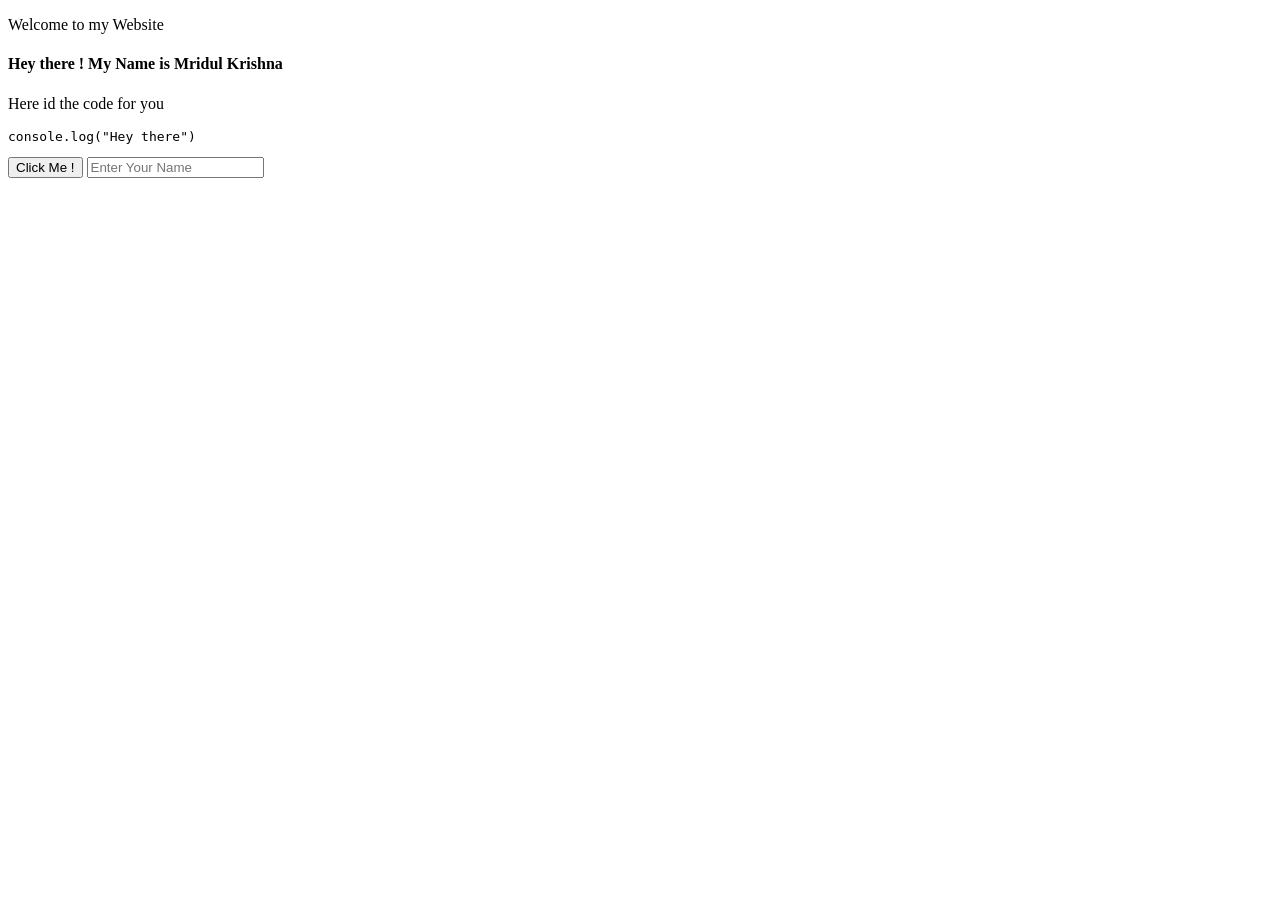
<file: DAY14/index.html>
<!DOCTYPE html>
<html lang="en">

<head>
    <meta charset="UTF-8">
    <meta name="viewport" content="width=device-width, initial-scale=1.0">
    <title>Document</title>
</head>

<body>

    <nav class="block">
        <p class="paragraph">Welcome to my Website</p>
    </nav>
    <div class="block">
        <h4 id="color">Hey there ! My Name is <span id="username">Mridul Krishna</span> </h4>
        <p class="paragraph">Here id the code for you</p>
        <pre><code>console.log("Hey there")</code></pre>
    </div>
    <div id="my-container"></div>
    <button id="btn">Click Me !</button>
    <input id="name" type="text" placeholder="Enter Your Name">

    <script src="script.js"></script>
</body>

</html>
</file>
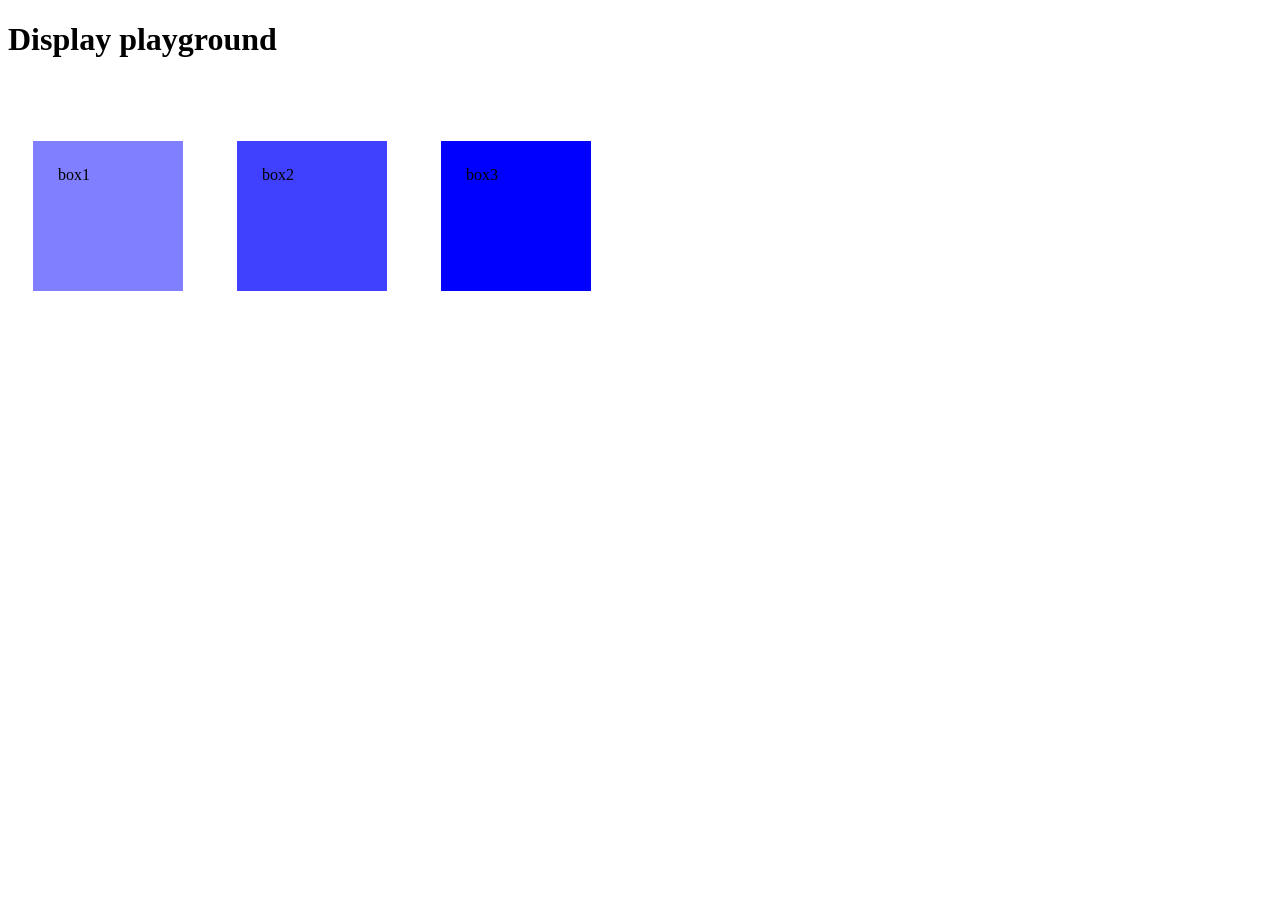
<file: DAY3/index.html>
<!DOCTYPE html>
<html lang="en">

<head>
    <meta charset="UTF-8">
    <meta name="viewport" content="width=device-width, initial-scale=1.0">
    <title>Document</title>
    <link rel="stylesheet" href="style.css">
    <!-- <style>
        button {
            color: blue;
        }
    </style> -->
</head>

<body>
    <!-- <h1 class="heading">Hello World 1</h1>
    <h1 class="heading">Hello World 2</h1>
    <h1 class="heading">Hello World 3</h1> -->
    <!-- <h1>Hello World 4</h1> -->
    <!-- <p>Lorem ipsum dolor sit amet consectetur adipisicing elit. Optio, illo, repellat ad fugit officiis incidunt ratione
        molestias sequi iusto vel praesentium commodi quis debitis nesciunt iure quisquam nostrum reprehenderit iste.
    </p>
    <button style="color:pink;">Click me!</button>
    <div id="box"> this is a div</div> -->
    <!-- <p id="one">Lorem ipsum dolor sit amet consectetur, adipisicing elit. Obcaecati, eligendi similique sit harum rerum impedit explicabo, reiciendis nihil molestias recusandae odit debitis ullam doloribus! Quam adipisci vero quos quisquam minima.
    Sit, incidunt provident? Doloribus id a, minus sequi nulla debitis non eum, repellat ducimus doloremque assumenda ea laboriosam veniam vitae! Fuga et quos nostrum obcaecati animi sunt veniam veritatis vero.
    Illum, eos ad quidem reiciendis delectus libero natus. Perferendis exercitationem nulla libero. Fuga recusandae incidunt, excepturi mollitia ea atque, nesciunt consectetur nulla, voluptate autem laboriosam dolor vitae odio quasi voluptates!
    Vero ipsam aut necessitatibus adipisci ipsum illum voluptas perferendis tempora quidem explicabo quia fugiat, iste asperiores perspiciatis, animi quos earum possimus quisquam. Nemo non ea asperiores expedita quae, minima ipsa.
    Hic cupiditate consequuntur labore repudiandae exercitationem odio, velit dolore quo facilis et! Fugit, magnam iusto, labore similique, quas quae ratione dignissimos officia sit pariatur odio quaerat praesentium deleniti minus eaque?
    Ducimus, voluptatem! Mollitia ea sapiente esse iusto voluptatibus voluptatem illum nihil nam accusantium, delectus, consectetur aliquam eum, quidem eligendi nobis dolorem voluptatum facere maxime. Blanditiis nemo facere tempora suscipit consequatur!
    Maiores provident sed enim aliquid possimus quaerat odio nemo. Blanditiis eligendi soluta sit quia! Maxime deserunt corrupti consectetur atque, numquam voluptatem ducimus unde sint voluptates accusantium saepe. Laborum, maxime labore!
    Ab, tempore reiciendis dolorum mollitia labore eaque quibusdam alias magni iste? Praesentium ut fugiat dicta deserunt nihil minus illo nemo saepe, esse iste vitae veritatis dignissimos dolor. Asperiores, dicta autem.
    Minus fugiat error deserunt tenetur perspiciatis odit sapiente. Blanditiis voluptate aliquid alias perferendis ea mollitia nulla iste culpa, sed harum optio id iure eligendi fuga nisi sapiente placeat nesciunt dolorem!
    Vitae, est, dolorum distinctio laudantium tempore veniam id dolor asperiores temporibus necessitatibus, accusantium optio? Recusandae optio aut voluptatum eaque in? Suscipit voluptates quos beatae a recusandae minima quaerat eos aut.</p>
    <h1 >heading1</h1>
        <h1>heading2</h1>

            <h1>heading3</h1>

                <h1>heading4</h1>

      <p id="two">Lorem ipsum dolor sit amet consectetur, adipisicing elit. Obcaecati, eligendi similique sit harum rerum impedit explicabo, reiciendis nihil molestias recusandae odit debitis ullam doloribus! Quam adipisci vero quos quisquam minima.
    Sit, incidunt provident? Doloribus id a, minus sequi nulla debitis non eum, repellat ducimus doloremque assumenda ea laboriosam veniam vitae! Fuga et quos nostrum obcaecati animi sunt veniam veritatis vero.
    Illum, eos ad quidem reiciendis delectus libero natus. Perferendis exercitationem nulla libero. Fuga recusandae incidunt, excepturi mollitia ea atque, nesciunt consectetur nulla, voluptate autem laboriosam dolor vitae odio quasi voluptates!
    Vero ipsam aut necessitatibus adipisci ipsum illum voluptas perferendis tempora quidem explicabo quia fugiat, iste asperiores perspiciatis, animi quos earum possimus quisquam. Nemo non ea asperiores expedita quae, minima ipsa.
    Hic cupiditate consequuntur labore repudiandae exercitationem odio, velit dolore quo facilis et! Fugit, magnam iusto, labore similique, quas quae ratione dignissimos officia sit pariatur odio quaerat praesentium deleniti minus eaque?
    Ducimus, voluptatem! Mollitia ea sapiente esse iusto voluptatibus voluptatem illum nihil nam accusantium, delectus, consectetur aliquam eum, quidem eligendi nobis dolorem voluptatum facere maxime. Blanditiis nemo facere tempora suscipit consequatur!
    Maiores provident sed enim aliquid possimus quaerat odio nemo. Blanditiis eligendi soluta sit quia! Maxime deserunt corrupti consectetur atque, numquam voluptatem ducimus unde sint voluptates accusantium saepe. Laborum, maxime labore!
    Ab, tempore reiciendis dolorum mollitia labore eaque quibusdam alias magni iste? Praesentium ut fugiat dicta deserunt nihil minus illo nemo saepe, esse iste vitae veritatis dignissimos dolor. Asperiores, dicta autem.
    Minus fugiat error deserunt tenetur perspiciatis odit sapiente. Blanditiis voluptate aliquid alias perferendis ea mollitia nulla iste culpa, sed harum optio id iure eligendi fuga nisi sapiente placeat nesciunt dolorem!
    Vitae, est, dolorum distinctio laudantium tempore veniam id dolor asperiores temporibus necessitatibus, accusantium optio? Recusandae optio aut voluptatum eaque in? Suscipit voluptates quos beatae a recusandae minima quaerat eos aut.</p>                 -->

    <!-- 
    <p id="one">Lorem ipsum dolor sit amet consectetur, adipisicing elit. Inventore repellat, magnam dolorum voluptates ut cupiditate possimus nemo perferendis. Autem voluptas natus voluptates omnis laborum dolore fuga iusto. Illo, et nihil?
    Corporis iste minus beatae sit laborum, optio incidunt debitis nulla odio facilis culpa, sunt eligendi molestiae a, delectus eius veritatis aut soluta nobis unde! Facere quasi alias nemo exercitationem iure?</p>
    <p id="two">parah2</p>
    <p id="three">parah3</p> -->
    <!-- <h1>Heading</h1>

    <div id="outer">Outer
        <div id="inner">Inner

        </div>
    </div> -->


    <!-- <h1>Heading</h1>
    <p>Lorem ipsum dolor sit amet consectetur, adipisicing elit. Debitis distinctio a praesentium minima assumenda!
        Ratione qui ut voluptatum illo, sed natus nostrum quis possimus adipisci quisquam veniam nulla? Adipisci, porro.
    </p>
    <button>click me !</button>
    <div>
        this is a div
    </div> -->

    <!-- <div>div1</div><br>
    <div>div2</div><br>
    <div>div3</div> -->

    <!-- <div>

</div> -->
    <!-- <div id="navbar">
        <a id="logo">Amazon.in</a>
        <a>Account</a>
        <a>My Cart</a>
        <a>Contact us</a>
        <input type="text" placeholder="search amazon.in">
        <button>Search</button>

    </div> -->

    <!-- <div>This is  a div</div> -->
    <!-- <button>Click me!</button> -->
    <h1>Display playground</h1><br><br>
    <div id="one">box1</div>
    <div id="two">box2</div>
    <div id="three">box3</div>
</body>

</html>
</file>
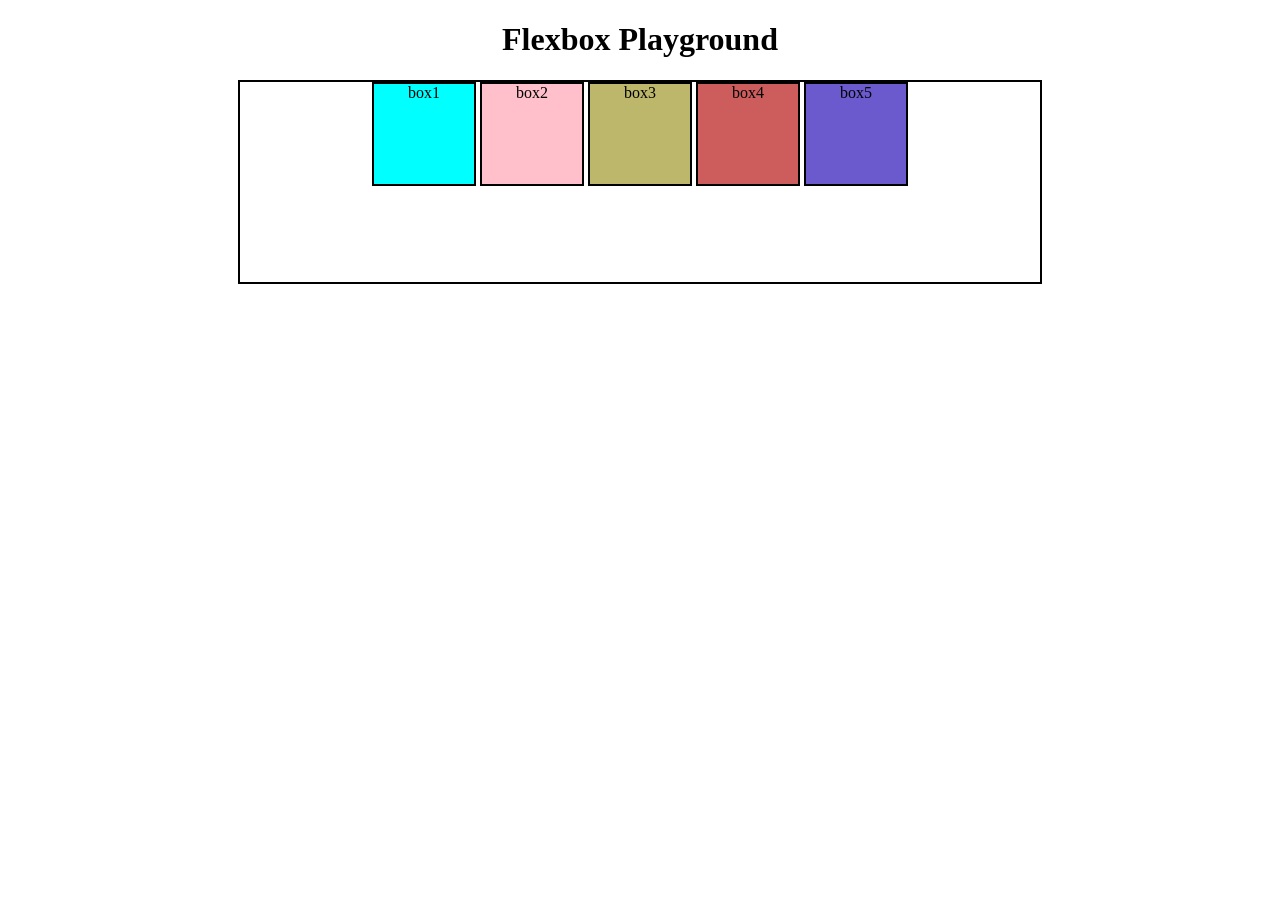
<file: DAY4/index.html>
<!DOCTYPE html>
<html lang="en">
<head>
    <meta charset="UTF-8">
    <meta name="viewport" content="width=device-width, initial-scale=1.0">
    <title>Document</title>
    <link rel="stylesheet" href="style.css">
</head>
<body>
    <!-- hello
    <div id="box1">BOX1
        <div id="box2">
            BOX2
        </div>
    </div> -->
    <!-- <h1>Position Playground</h1> -->
    <!-- <p>Lorem ipsum dolor sit amet consectetur adipisicing elit. Odit, error iusto voluptatibus quae iste, minus nulla, omnis laudantium facere pariatur dolorum. Omnis, veniam tempora? Cupiditate quam eveniet in accusamus aliquam.
    Doloremque accusamus quidem amet atque perferendis nemo porro ducimus nostrum autem magni consequuntur voluptatibus, placeat quasi eveniet deleniti qui fuga, provident velit eius ipsa repellat quae. Perspiciatis odit iste exercitationem.
    Dolorum velit labore maxime vitae sunt quam porro at. Quaerat cum, modi libero repellendus nesciunt ullam exercitationem animi. Ipsam repellat, obcaecati incidunt esse suscipit explicabo in exercitationem veritatis qui? Atque.
    Blanditiis quod velit corporis tenetur, distinctio quia optio obcaecati vel ipsum pariatur unde earum autem architecto maiores quisquam incidunt beatae, iusto repellendus eligendi qui vitae deleniti. Eius vel repudiandae molestias.
    Nostrum voluptatum magnam tenetur nemo et dignissimos ratione at facilis quibusdam iusto reiciendis, quaerat neque molestiae repellat quam explicabo fuga qui! Mollitia enim dignissimos, debitis tempore eveniet quidem quae dolorum.
    Neque dolores dolorem sequi sunt esse quidem iste dolore voluptatem minus! Dolorum fugiat error repellat enim, officia quaerat maxime maiores iusto tempore laborum, officiis doloribus temporibus aperiam ab repudiandae amet?
    Facilis pariatur id veritatis molestiae nobis. Minima deleniti ipsam eveniet voluptatem, commodi natus ea. Pariatur qui necessitatibus cupiditate at, illo, ratione cumque sunt deleniti facere ex modi. Recusandae, tempore quo.
    Labore est necessitatibus placeat omnis! Dolore repellendus optio voluptate, deleniti odit adipisci quis cupiditate quos! Hic ducimus alias molestias aperiam nisi iusto ratione blanditiis id facere autem repellat, incidunt sint?
    Saepe commodi hic vel error quia aspernatur, est molestiae? Quis nemo mollitia magnam facilis omnis non ea et culpa blanditiis explicabo repellendus, deleniti cupiditate amet ipsum reiciendis tenetur modi rerum!
    Numquam expedita nobis veniam qui consequuntur id sit fuga quod fugit tempore. Nam eius esse ullam dolores voluptas itaque quis ipsa. Quasi facilis repudiandae adipisci officia? Dolorem eum recusandae sapiente!
    Tempore, quasi praesentium adipisci iste voluptates rem fugiat, illum rerum dolores doloremque ratione reprehenderit. Possimus repellat et enim necessitatibus. Soluta impedit blanditiis laborum dicta alias asperiores voluptates, quidem officiis nam?
    Eos voluptatum ratione nostrum officiis enim numquam libero! Optio, ratione explicabo nulla possimus quibusdam quidem suscipit nostrum aperiam at quia et natus reiciendis debitis pariatur tempore doloremque dolores omnis est.
    Nihil odit quaerat dolore, eveniet tempora totam assumenda ut facilis magnam animi, ipsa libero, alias tenetur. Corrupti consequatur, beatae amet dolorum hic commodi quidem voluptatem corporis autem, rerum eum cupiditate?
    Porro quos aliquid vel, labore eos ut hic obcaecati! Quaerat, possimus totam quae exercitationem illum consequuntur, dolore officia veritatis labore quam velit quas id, nihil iste. Obcaecati beatae odit provident!
    Provident quasi iste, tempore ab distinctio neque laborum aspernatur beatae earum inventore possimus error voluptates aperiam quod libero repellat explicabo quibusdam, nobis reprehenderit officia numquam veniam pariatur ducimus aliquam! Vitae!
    Aperiam qui vero autem tempore nulla laudantium magni cupiditate optio quia distinctio possimus velit inventore temporibus error perferendis consequuntur, quas reiciendis nam rerum aliquid quod ipsam tenetur? Assumenda, odio fugit.
    Voluptate nam iste, magni nesciunt repellat nobis, pariatur illo adipisci, commodi qui sed. Reiciendis atque rem explicabo voluptas perspiciatis excepturi sequi. Porro a ipsum fuga deserunt, natus ab quos quaerat!
    Dolor ipsam voluptate praesentium, ex repudiandae vitae quas fugiat veritatis quo doloribus impedit distinctio iusto iste aliquid, magnam animi maxime deserunt eaque illo totam corrupti esse quidem! Nisi, voluptatum architecto.
    Quae nam repellat officiis beatae incidunt eligendi sequi aliquid nemo perferendis, adipisci itaque explicabo expedita cumque facilis quis totam distinctio accusantium. Cum maiores at ipsum cumque facere, et reprehenderit culpa.
    Recusandae ipsam illo optio magnam, nobis laborum magni et tempora, commodi, odit repudiandae placeat pariatur error blanditiis beatae repellat cum. Culpa, commodi quas? Itaque est eveniet quae aliquid corrupti maiores.
    Distinctio quod beatae dolor molestiae pariatur in consectetur, sint, dolores laborum odio animi non amet nesciunt fuga aut quia quidem. Delectus quo recusandae facilis suscipit similique laboriosam nam blanditiis unde!
    Blanditiis quo deleniti ad quis corrupti ab delectus officiis ex, quas, eos provident vitae quidem commodi veniam nostrum rem. Sint aliquam autem, cum sequi dolorem voluptates saepe amet non deleniti?
    Repellendus, alias nobis ut enim beatae quas voluptatibus quod temporibus, provident asperiores illo ex inventore deserunt sapiente obcaecati eum omnis quibusdam ducimus odit! Recusandae sunt deserunt repellat placeat, explicabo ex.
    Numquam hic temporibus libero voluptatibus mollitia animi in iure cupiditate. Fugiat, enim. Delectus iste provident accusamus eveniet amet officia dignissimos excepturi, odit quae dolores architecto neque rem porro molestias tenetur.
    Minima, dolorum impedit! Veniam id ipsam dicta facilis minima. At velit amet explicabo quae porro quibusdam? Voluptatum fuga beatae quibusdam voluptatem soluta veritatis voluptates tenetur deleniti qui, sunt alias! Recusandae.
    Harum saepe, fuga, eligendi aperiam explicabo illo aspernatur ab aliquam est vero ratione deleniti! Eligendi reprehenderit porro officia facilis praesentium veniam ullam rerum. Reiciendis placeat suscipit quos enim eligendi? Obcaecati!
    Eaque, odio! Id, facilis aperiam necessitatibus architecto numquam in iusto? Modi molestiae rem temporibus fugit a minima voluptatibus esse quisquam consequuntur culpa accusamus, aliquid ipsam voluptate. Cum voluptas nulla pariatur.
    Recusandae dolore, repellendus quidem quos obcaecati dignissimos itaque? Sint deserunt distinctio harum a cupiditate expedita illum mollitia optio? Sapiente ad accusantium officiis sed iste nesciunt quos vero similique debitis fugiat!
    Nemo sequi accusamus, rem corrupti dicta ut voluptas modi perferendis nobis itaque quaerat ab tenetur dolore qui sapiente asperiores eaque illum commodi earum placeat. Temporibus explicabo debitis odio alias dolores.
    Non quo aliquam modi consectetur mollitia laborum iusto, excepturi culpa sint illo inventore dignissimos. Harum obcaecati, aut tempore nam at numquam quidem, qui reiciendis repellat suscipit consequuntur sequi excepturi aliquid!
    Atque in numquam ex modi perferendis quis quos cupiditate, quibusdam sapiente ad exercitationem commodi nam aut! Ratione atque, quod voluptatibus possimus alias nobis, dolores nemo corporis ipsam a repellendus nisi?
    Doloremque ratione architecto aliquid, totam illum ducimus porro inventore, assumenda nobis asperiores repellendus, accusamus impedit optio. Quae non aperiam temporibus corporis asperiores voluptates, ducimus laboriosam est a odio magnam vero?
    Rem perferendis hic recusandae rerum explicabo repellendus atque cum saepe ea fugit adipisci, beatae aut ducimus et ex eveniet iste dolorum consequuntur sequi possimus, exercitationem vel sit qui. Ab, porro.
    Accusamus non sequi beatae cumque. Laborum quas magnam delectus tempora beatae odit adipisci commodi in quia, praesentium autem, similique quam atque nostrum assumenda totam, odio sit pariatur unde recusandae. Animi!
    Molestiae, odit libero aperiam nemo incidunt ullam consectetur enim, repellendus distinctio voluptas numquam mollitia, iure nihil corporis minus vitae iste ex dolorum? Magnam cum officia iste rerum deserunt at illo.
    Tempore fuga vel dicta aliquam nam, reiciendis debitis distinctio aperiam cum consequuntur! Totam ipsam accusamus aliquam, error corporis similique neque voluptates incidunt tempora, quae dolorum iusto ipsa distinctio optio magni.
    Temporibus amet qui perspiciatis obcaecati dolorum? Repellat nobis vel quo quae, quasi, non dolorum animi natus porro rerum nihil aut asperiores ipsum quisquam sed maxime, labore nisi tenetur saepe facere!
    Possimus sed, tempora deserunt voluptas minus quis dignissimos autem, repellat sequi, quaerat cupiditate totam et beatae iure inventore! Provident nostrum blanditiis tempora ducimus totam assumenda officia consectetur est minima quis?
    Doloremque nulla corporis, debitis accusamus perspiciatis pariatur consequuntur nesciunt eius dignissimos numquam iste nam consequatur distinctio eaque magni! Quisquam, aliquam voluptas sunt laboriosam accusantium maiores et incidunt praesentium quo sint.
    Nisi deserunt vitae ipsum illum sint recusandae quae consequuntur laboriosam reiciendis voluptatum? Minus quae alias porro eum saepe unde quasi quod, sit ducimus odio. Laboriosam assumenda vero natus enim vitae!
    Eaque doloribus quia rerum unde eos nam incidunt, cumque sequi nemo harum nisi distinctio veniam aspernatur aut repellat quas optio a provident! Et quibusdam adipisci maiores perspiciatis inventore nam neque?
    Eaque minus error molestias omnis architecto exercitationem illum praesentium culpa quo voluptatum, corporis, facere tempore perferendis blanditiis expedita. Accusamus illum iste tempora amet vel pariatur enim explicabo animi labore expedita?
    Voluptates tempora ex iure adipisci suscipit excepturi dolor id. Adipisci eius animi vitae commodi minima tenetur, provident temporibus, quibusdam nam rerum tempora placeat natus laborum dolores consequuntur pariatur fuga cum.
    Sunt sint cum, unde esse nam, nostrum ipsum voluptate temporibus exercitationem omnis qui velit eveniet mollitia modi beatae praesentium porro deleniti obcaecati quaerat repudiandae id pariatur adipisci eum? Nesciunt, quisquam?
    Quisquam doloribus, ipsa sapiente cumque perspiciatis nobis culpa ad fuga incidunt laudantium, ab vero quos minus facere molestiae! Voluptatum beatae id quos esse consequatur praesentium aliquam sunt optio dolorem soluta!
    Officiis iste repellendus voluptate, enim dolore dignissimos natus iusto, incidunt maiores vitae nulla et praesentium, alias molestiae impedit distinctio repudiandae ipsam ex velit debitis. Odit ex quod numquam veritatis natus!
    Consectetur voluptatibus ex, eos explicabo molestiae enim non ratione distinctio iusto, eveniet voluptas! Eaque rem nostrum voluptatibus quam odit, corrupti distinctio unde expedita beatae magnam hic ut doloremque optio dolore?
    Illo fuga impedit veritatis quae hic assumenda mollitia nesciunt? Provident porro tenetur natus, labore esse maiores cum voluptates iste veniam quos unde perspiciatis consectetur? Laborum est at illum qui dolores.
    Veritatis reiciendis dolorem fuga est incidunt tenetur, ipsa illum laudantium quos ratione cumque dolorum totam cum neque ab facilis et, vero sit perspiciatis? Maiores, magni! Optio saepe recusandae architecto. Est?
    Ducimus vel aliquid distinctio rem laborum quod doloribus, incidunt quas totam fugit minima officiis obcaecati voluptatem, nobis ratione quis quisquam perspiciatis, animi perferendis excepturi tempore. Earum exercitationem quibusdam dignissimos voluptatem.
    Consequuntur distinctio, beatae atque harum commodi itaque ea accusamus magni. Rerum consequuntur, magnam illo animi eveniet repellat eos, corrupti alias voluptatum molestias impedit tempore reiciendis sapiente maxime enim magni saepe.
    Ipsum aliquam voluptatibus amet cupiditate, autem libero suscipit ullam doloribus repudiandae harum magni aut culpa animi exercitationem id quos natus reprehenderit, rerum, maxime nulla cum delectus. Modi asperiores beatae voluptates.
    Exercitationem esse a molestias libero sapiente ad unde voluptatum corporis voluptas facere rem, eaque tempora aliquid quasi, doloremque rerum ducimus distinctio. Sequi porro vero perferendis iure similique error optio asperiores.
    Commodi accusantium excepturi fugit, odit nemo, tenetur quis reiciendis corrupti id, repellendus eligendi quibusdam culpa. Reprehenderit, sit, veritatis eum similique possimus tempore aliquid, dolor deleniti autem vero ducimus quibusdam iusto!
    Tempore, molestiae expedita maxime eos quae magni amet ipsum ab in reiciendis sunt nemo sint voluptatem exercitationem repellat asperiores similique dicta quia! Deleniti libero, culpa sapiente nulla ea aspernatur vitae.
    Libero eveniet inventore laudantium in voluptates vitae! Cupiditate sequi quia sint consequatur sapiente. Unde impedit blanditiis magnam, magni consequatur autem nam fugit accusantium neque aliquam est sunt eligendi exercitationem dolores?
    Nam qui facere eveniet adipisci architecto quas veniam eius repellat doloribus, itaque necessitatibus, voluptates similique tempore nulla provident quidem odio. Adipisci beatae, natus cumque repellendus culpa quia! Atque, quod quos.
    Itaque aperiam facilis odio est voluptatum velit obcaecati repellendus error nobis ad animi exercitationem, nemo quam magnam expedita corrupti ducimus enim! Ullam consequatur ipsa unde inventore nobis expedita numquam eos.
    Sit neque quasi nam optio nihil quae, quos autem maxime aliquid aliquam laboriosam vitae asperiores, illo tenetur impedit modi suscipit ipsam beatae! Voluptatibus enim repudiandae similique, ab nesciunt at architecto.
    Incidunt vel illum architecto, in earum porro voluptatem accusantium itaque fuga libero minus quia harum quos optio nesciunt officiis enim sit. Quasi molestias, ullam repudiandae voluptate iusto necessitatibus earum expedita.
    Quod, aliquid minima incidunt itaque, numquam accusamus a maxime nulla commodi adipisci iste quaerat voluptas distinctio reiciendis ab libero quo aspernatur ad dicta ex similique dolores nobis modi. Architecto, accusantium.
    Magni quod molestias aliquam repellat, suscipit molestiae commodi, ea explicabo officia dolor ut? Excepturi, nostrum. Officiis quas vero debitis recusandae ratione laboriosam earum nostrum ipsum repellendus, quia adipisci incidunt facere!
    Dolorem quaerat unde excepturi voluptate culpa. Quidem minus soluta nobis animi placeat vel ad nisi omnis adipisci quia? Recusandae qui asperiores dolor excepturi molestias impedit quae quo deleniti harum distinctio?
    Iste mollitia impedit, nesciunt temporibus voluptatem ullam deserunt, esse iure assumenda, corporis natus exercitationem laboriosam delectus perferendis. Exercitationem eligendi pariatur animi, alias magnam quas commodi aliquid omnis voluptates aut deleniti.
    Esse, culpa in explicabo perspiciatis, atque amet ea voluptatum exercitationem incidunt error maxime eveniet vero eos rem omnis recusandae delectus numquam, asperiores quaerat? Cumque cum deleniti impedit ratione sit at.
    Consectetur aperiam deserunt non quidem dolor voluptatum eius, aut ipsum molestias ullam corrupti et porro sapiente inventore maiores! Voluptate excepturi, nemo aspernatur ipsam iusto libero debitis animi asperiores nobis officiis.
    Possimus omnis unde consectetur laboriosam magnam repellendus minus et fugiat eveniet dolore dolores vero eum corrupti officiis tempore quisquam voluptatem totam suscipit alias repudiandae sunt, similique aspernatur? Porro, repellendus ipsam.
    Fugit iusto, vel exercitationem voluptatem numquam dolores repellendus asperiores mollitia enim! Esse inventore, ipsa veniam placeat eligendi iste dolor, eos voluptas aliquam voluptate ipsum temporibus doloremque unde dolorum, nulla sapiente?
    Officiis, omnis? Nemo, veniam, totam facere consequatur dolores rerum iste alias inventore exercitationem quod tempora, recusandae hic repudiandae molestias ad enim. Aliquid repellat quis error. Quasi blanditiis nam quam possimus?
    Corrupti aut modi non repellendus culpa. Odio deleniti animi pariatur cum est rem quod expedita corrupti minus assumenda totam molestiae quis nobis facere voluptates eum repellat, tempore ipsa exercitationem omnis.
    Quasi aut eaque reiciendis voluptatem ipsum exercitationem veniam? Hic totam veniam possimus ea enim perferendis magni optio id eius sint aspernatur maiores quaerat beatae saepe commodi, eum, autem iure! Sed.
    Dolores cupiditate tempore labore incidunt quas vero laboriosam cumque consequuntur delectus? Necessitatibus, dolore voluptatem. Architecto, modi facilis in perspiciatis numquam ullam? Ad voluptates fuga tempore incidunt exercitationem rem velit fugit.
    Eligendi aliquid hic quisquam cum aliquam quibusdam tempora cupiditate sint ex? Commodi necessitatibus illo nobis, ut distinctio ratione sapiente nostrum hic voluptas explicabo cum earum! Temporibus optio atque soluta nostrum!
    Est veritatis laboriosam repellendus praesentium excepturi quasi obcaecati dolorum atque illo, quibusdam quod culpa fugiat reprehenderit quae itaque dolores. Cupiditate delectus ea quasi reiciendis minima alias necessitatibus ut qui totam?
    Tenetur, aspernatur maiores quasi numquam repellat similique sapiente neque amet laudantium dolore soluta alias modi at natus provident tempora totam incidunt earum voluptates nobis quo eius nisi ullam. Facere, odio.
    Atque, hic dolore? Provident expedita aliquid nesciunt tempore! Nostrum optio expedita tempora dolore fugit! Non iste consequatur reprehenderit exercitationem necessitatibus, voluptate iusto ipsam voluptates possimus? Vel exercitationem natus quis commodi?
    Earum, necessitatibus! Inventore cum, molestiae rerum adipisci quod, totam praesentium aliquid accusantium officiis dignissimos quibusdam amet quasi veniam esse commodi tempora ad eligendi voluptatum architecto dolorem ipsam delectus nemo! Commodi.
    Voluptate debitis earum odit veniam, error exercitationem? Distinctio officia voluptas nostrum amet natus, modi non officiis fugiat iste aut reprehenderit blanditiis consectetur, explicabo aperiam doloribus sit velit molestiae labore alias.
    Aspernatur nisi aliquam necessitatibus laborum tempore itaque perspiciatis deleniti maiores ipsa, numquam provident quas quod asperiores quae ducimus, voluptatibus id ad enim neque voluptatem earum sunt illo saepe similique. Voluptatem?
    Ipsam amet commodi, aperiam earum, iusto sed architecto saepe, hic quisquam delectus nemo temporibus provident. Quia architecto commodi tenetur nihil, blanditiis dolor officiis vero illo accusantium qui animi, quaerat veniam.
    Recusandae rem ea veritatis delectus temporibus aspernatur et veniam, quos aliquam ut tempora illo, magni praesentium, ad molestias labore. Aperiam laudantium dolor omnis quos est impedit, saepe quia harum dolore!
    Fugit quaerat praesentium reprehenderit odit ex asperiores, labore accusamus perspiciatis in vel nostrum itaque vitae inventore quae animi dolorem libero corrupti beatae veritatis nihil! Voluptas dicta aperiam a architecto quibusdam.
    Amet quod in minima molestiae molestias similique nisi quo atque incidunt doloremque, adipisci, officiis consequuntur nesciunt a obcaecati nemo deserunt facilis recusandae voluptatem voluptatum officia? Dolorem dolorum quae labore atque!
    Unde, recusandae? Vero quibusdam, enim consequatur nemo quia, deleniti unde eaque dolor mollitia tempore ipsum amet voluptate quo, nam ratione reiciendis omnis voluptatem autem pariatur. Aliquam magni voluptatum odio fugit.
    Perferendis dolores provident unde harum dolor, possimus sequi nulla ducimus eveniet magni quisquam ipsum quae blanditiis eaque libero veniam voluptatem. Fuga qui praesentium sit nesciunt ad laborum commodi tenetur placeat.
    Alias magnam, suscipit amet optio animi voluptate voluptatem hic inventore dolorem recusandae explicabo sapiente? Eligendi, similique voluptatum consequatur officiis sit asperiores illum sapiente id fuga adipisci possimus vitae accusantium sequi?
    Aut, sit, incidunt mollitia, sint cupiditate voluptates molestiae veniam quibusdam suscipit harum consequatur neque ex dolore at recusandae illo laborum! Repellat sunt suscipit quas facilis in natus? Rem, enim quam.
    Excepturi atque fugit mollitia sequi earum hic quasi sed facere illo placeat similique obcaecati deleniti magni ratione velit nemo enim consequuntur sit provident, vel eaque laboriosam est in deserunt. Fugiat!
    Vel deleniti accusamus obcaecati aut tempore maxime enim tenetur accusantium voluptas, eligendi et voluptatum ad labore doloremque reprehenderit recusandae. Nostrum labore officiis voluptates tenetur consequatur, reiciendis ullam expedita! Deleniti, accusamus!
    Fugiat, corrupti. Consectetur esse, sunt ipsum harum quas dignissimos nobis quaerat placeat architecto eligendi et quae obcaecati id quidem suscipit totam nesciunt laboriosam, dolores veritatis! Officia modi sunt blanditiis incidunt?
    Doloremque tenetur perferendis debitis, ducimus eveniet odit. Molestias velit quam sint molestiae cum quo ipsam aliquam, error non iste atque unde deleniti? Tenetur labore iusto recusandae fugiat, a libero error!
    Vel quis eos illo? Nam nesciunt, ex ducimus iure rem fugiat blanditiis architecto eum ipsum, dolores voluptatum. Delectus, impedit commodi, repellendus iusto, sequi consequuntur qui porro accusamus doloremque eaque voluptatem.
    Maxime consequuntur non neque error culpa recusandae obcaecati! Nobis vero, eaque rem asperiores tempore officiis minima ex molestias autem neque, exercitationem, repudiandae enim officia perferendis nostrum quae laudantium! Unde, quisquam?
    Optio dolores doloremque tenetur aliquam cupiditate non officiis, vel, eius laboriosam iste vitae voluptatum excepturi ea quisquam aperiam quae veritatis sed quasi unde eveniet id voluptas! Rem fugiat iste odit.
    Quo laudantium autem nesciunt, praesentium pariatur earum atque consectetur deleniti rem sequi ratione dolore alias consequatur officiis doloribus debitis in, sed, quod nulla saepe animi voluptas. Nam dolore fuga ex.
    Dolorum vitae esse voluptatibus asperiores quibusdam ratione non hic expedita enim totam maiores doloribus, nulla minima in. Impedit sit voluptatum modi assumenda optio dolore eos sequi minima exercitationem. Cumque, explicabo?
    Voluptate magni consequuntur iste eveniet expedita inventore soluta nobis nostrum quos eligendi ut mollitia deserunt omnis veniam atque quod, possimus illo, debitis placeat? Explicabo et est doloremque, nisi maiores mollitia!
    Natus velit, voluptatem fuga odio enim molestias dolorum sapiente iusto saepe minima asperiores ea soluta architecto rerum atque deleniti in repellat vero nulla. Voluptate voluptates quam ducimus, dolor aperiam esse!
    Reprehenderit odio ipsam nisi corrupti, illum, qui totam in dolor fuga sapiente deserunt nobis maxime quo eum? Quis nostrum laudantium ex ipsam, tempore possimus ad illo tenetur, fuga neque quas?
    Adipisci quia, commodi mollitia in distinctio, voluptates repellendus magnam esse corporis molestiae excepturi accusamus officiis at porro consectetur aliquid vitae placeat sapiente ea, exercitationem explicabo. Perspiciatis voluptas excepturi labore ducimus?</p> -->
    <!-- <div id="box4" style="background-color: rgb(227, 57, 222);">box4</div>
    <div id="box1" style="background-color: red;">box1</div>
    <div id="box2" style="background-color: green;">box2</div>
    <div id="box3">box3</div> -->
    <!-- <p>Lorem ipsum dolor, sit amet consectetur adipisicing elit. Nesciunt veniam, maxime rerum magni architecto
        corporis. Necessitatibus eum mollitia tempora deleniti eaque reprehenderit, qui quos nisi omnis dicta? Alias,
        culpa quis.
        Ab consequuntur iste sint laudantium amet sapiente repellendus rerum debitis? Temporibus, quod natus aliquam
        corrupti, optio doloribus fugiat sit, eligendi dicta ullam soluta! Repudiandae dicta commodi esse quibusdam
        omnis rem.
        Ducimus aliquam dicta tempore eligendi laboriosam maiores quasi nihil. Optio pariatur praesentium, excepturi
        corrupti magni rerum tenetur quia distinctio, cumque nesciunt repellendus id quasi nisi saepe sapiente neque ad
        animi!
        Hic accusamus aspernatur nostrum qui aperiam illum excepturi aliquid mollitia! Natus corporis corrupti
        voluptatem sequi asperiores, nam unde, nesciunt soluta distinctio aperiam, labore beatae maiores! Ipsam
        reprehenderit tempore cum debitis?
        Omnis, distinctio numquam non fuga eligendi odio ducimus dignissimos cum earum, recusandae ipsum? Eius atque
        eaque harum iste cumque quia ullam architecto facere perferendis, nostrum minus dolor nulla. Fugiat,
        similique!Lorem ipsum dolor sit amet, consectetur adipisicing elit. Mollitia similique placeat sit magni labore?
        Perferendis sapiente hic quam ex debitis quas! Aperiam dolorem omnis in recusandae minus ipsum delectus!
        Explicabo!
        Pariatur esse quas harum, quisquam a laborum commodi veritatis ipsa ut. Similique fugiat expedita eaque, eveniet
        ratione repellat quibusdam ducimus sit fuga? Ad, illo. Enim hic veritatis accusamus error ipsa?
        Eius quisquam culpa accusamus veritatis consectetur expedita sequi in id dolore, voluptatem explicabo impedit
        dolorum nesciunt atque consequatur, error iure at repellendus esse nostrum. Ducimus voluptas accusantium sit
        minus quia.
        Laborum officia incidunt, excepturi vitae voluptate assumenda alias? Beatae consequatur provident soluta ipsum,
        cupiditate aliquam eveniet iusto sequi nisi quibusdam veritatis culpa nulla animi vitae ab debitis cumque
        laudantium quas.
        Qui eos inventore libero numquam distinctio! Repellat, quos. Aspernatur porro esse rerum aut vero, ipsa dicta
        atque explicabo reiciendis? Neque doloribus maiores quae velit enim ab excepturi dolorem tenetur incidunt.
    </p>
    <div>
        Love Nature
    </div>
    <p>Lorem ipsum dolor sit amet, consectetur adipisicing elit. Mollitia similique placeat sit magni labore?
        Perferendis sapiente hic quam ex debitis quas! Aperiam dolorem omnis in recusandae minus ipsum delectus!
        Explicabo!
        Pariatur esse quas harum, quisquam a laborum commodi veritatis ipsa ut. Similique fugiat expedita eaque, eveniet
        ratione repellat quibusdam ducimus sit fuga? Ad, illo. Enim hic veritatis accusamus error ipsa?
        Eius quisquam culpa accusamus veritatis consectetur expedita sequi in id dolore, voluptatem explicabo impedit
        dolorum nesciunt atque consequatur, error iure at repellendus esse nostrum. Ducimus voluptas accusantium sit
        minus quia.
        Laborum officia incidunt, excepturi vitae voluptate assumenda alias? Beatae consequatur provident soluta ipsum,
        cupiditate aliquam eveniet iusto sequi nisi quibusdam veritatis culpa nulla animi vitae ab debitis cumque
        laudantium quas.
        Qui eos inventore libero numquam distinctio! Repellat, quos. Aspernatur porro esse rerum aut vero, ipsa dicta
        atque explicabo reiciendis? Neque doloribus maiores quae velit enim ab excepturi dolorem tenetur incidunt.Lorem
        ipsum dolor sit amet, consectetur adipisicing elit. Mollitia similique placeat sit magni labore?
        Perferendis sapiente hic quam ex debitis quas! Aperiam dolorem omnis in recusandae minus ipsum delectus!
        Explicabo!
        Pariatur esse quas harum, quisquam a laborum commodi veritatis ipsa ut. Similique fugiat expedita eaque, eveniet
        ratione repellat quibusdam ducimus sit fuga? Ad, illo. Enim hic veritatis accusamus error ipsa?
        Eius quisquam culpa accusamus veritatis consectetur expedita sequi in id dolore, voluptatem explicabo impedit
        dolorum nesciunt atque consequatur, error iure at repellendus esse nostrum. Ducimus voluptas accusantium sit
        minus quia.
        Laborum officia incidunt, excepturi vitae voluptate assumenda alias? Beatae consequatur provident soluta ipsum,
        cupiditate aliquam eveniet iusto sequi nisi quibusdam veritatis culpa nulla animi vitae ab debitis cumque
        laudantium quas.
        Qui eos inventore libero numquam distinctio! Repellat, quos. Aspernatur porro esse rerum aut vero, ipsa dicta
        atque explicabo reiciendis? Neque doloribus maiores quae velit enim ab excepturi dolorem tenetur incidunt.</p> -->
    <h1>Flexbox Playground</h1>
        <div id="container">
            <div id="box1">box1</div>
            <div id="box2">box2</div>
            <div id="box3">box3</div>
            <div id="box4">box4</div>
            <div id="box5">box5</div>
            
        </div>
</body>

</html>
</file>
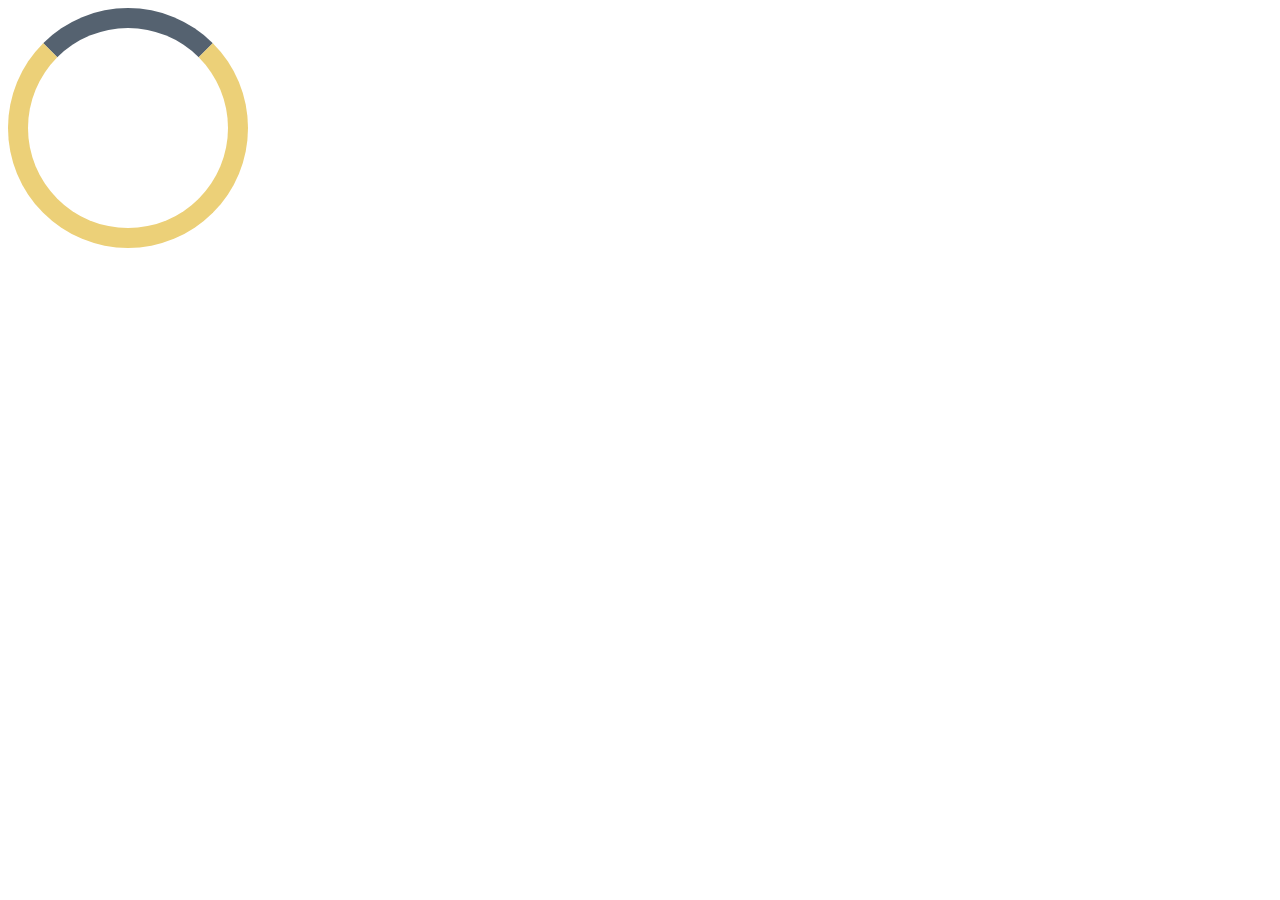
<file: DAY5/index.html>
<!DOCTYPE html>
<html lang="en">

<head>
    <meta charset="UTF-8">
    <meta name="viewport" content="width=device-width, initial-scale=1.0">
    <title>Document</title>
    <link rel="stylesheet" href="style.css">
</head>

<body>
    <!-- <h1>Flexbox Playground</h1>
        <div id="container">
            <div id="box1">box1</div>
            <div id="box2">box2</div>
            <div id="box3">box3</div>
            <div id="box4">box4</div>
            <div id="box5">box5</div>
            
        </div> -->
    <!-- <div class="navbar">
        <ul>
            <li><a href="#">Home</a></li>
            <li><a href="#">Contact</a></li>
            <li><a href="#">About</a></li>
            <li><a href="#">Help </a></li>
        </ul> -->
    <!-- </div>
    <div class="outer">
        <div class="inner">

        </div>
    </div> -->

    <!-- <div></div> -->
    <!-- <div></div> -->


    <!-- <div>This is a box </div> -->
     <div class="loader"></div>


</body>

</html>
</file>
<file: DAY3/style.css>
/* * {
    color: pink;
}

h1 {
    color: green;
}

#heading1 {
    color: aqua;
}

#heading2 {
    color: brown;
}

#heading3 {
    color: darkviolet;
}

#box {
    background-color: blue;
}

.heading {
    color: red;
}

button {
    color:green;
} */
/* p {
    text-align: center;
    /* text-decoration: underline;
    text-decoration: none; */
/* }

h1 {
    font-weight: bolder;
}

#one {
    font-family: arial;
}
#two{
    font-family: segoe UI;
} */
/* #one {
    font-size: 20px;
    line-height: 20 px;
    text-transform: capitalize;
} */
/* h1 {
    text-align: center;
    text-transform: capitalize;
    font-family: Times New Roman;
}

#outer {
    font-size: 25px;


}

#inner {
    font-size: 10px;
} */

/* div {
    height: 100px;
    background-color: burlywood;
    width: 80px;
    border-width: 2px;
    border-style: solid;
    border-color: brown;


}

h1 {
    height: 50px;
    width: 200px;
    background-color: rgb(151, 137, 82);
    border:2px dotted blue
} */
/* div { */
/* height: 100px; */
/* width: 100px; */
/* background-color: pink; */
/* border: 2px solid brown; */
/* border-radius: 10px; */
/* padding-left: 20px */
/* padding: 50px; */
/* padding: 1px 2px 3px 4px; */
/* margin-top: 50px; */
/* margin: 50px;
} */
/* div {
    height: 100px;
    width: 100px;
    background-color: green;
    border-radius: 50%
} */
/* & {
    margin: 0px;
    padding: 0px;
    color: white;
}

#navbar {
    height: 60px;
    background-color: #0f1111;
    /* margin-right: 60px; */

/* }

button {
    background-color: #f08804;
    color: white;
}

#logo {
    color: #f08804;
    font-size: 25px;
}

a {

    margin-right: 200px;
} */

/* div {
    background-color: pink;
    display: inline;
}

button {
    display: block;

} */
#one {
    background-color: rgba(0, 0, 255, 0.5);
}

#two {
    background-color: rgba(0, 0, 255, 0.75);
    /* display: none; */
    /* visibility: hidden; */
}

#three {
    background-color: rgba(0, 0, 255, 1);
}

div {
    width: 100px;
    height: 100px;
    margin: 25px;
    padding: 25px;
    display: inline-block;
}
</file>
<file: DAY4/style.css>
/* #box1 {
    height: 100px;
    width: 100px;
    background-color: green;
    font-size: 10px;

}

#box2 {
    height: 50px;
    width: 30%;
    background-color: yellow;
    font-size: 2em;
    /* two times of parent font-size */
/* width: 5rem; */

/* div {
    height: 100px;
    width: 100px;
    background-color: aqua;
    border: 2px solid black;
    display: inline-block;
} */

/* 
#box1 {
    position: static;
    /* top: 40px; */
/* } */

/* #box2 {
    position: relative;
    top: 10px; */

/* } */

/* #box3 {
    position: sticky;
    top: 50px;
} */

/* #box4 {
    position: fixed; */
/* right: 10px;
    bottom: 20px; */
/* top: 0;
/* } */

/* #box1 { */
/* background-image: url(shrine.jpeg.jpg);
    background-size: cover; */
/* background-size: contain; */
/* } */

/* div {
    height: 100px;
    width: 100px;
    background-image: url(shrine.jpeg.jpg);
    background-size: cover;
    border: 2px solid black;
    /* position: absolute; */
/* position:fixed;
    right: 0; */
/* } */

body {
    text-align: center;
}

div {
    height: 100px;
    width: 100px;
    display: inline-block;
    border: 2px solid black
}

#container {
    width: 800px;
    height: 200px;
}

#box1 {
    background-color: aqua;
}

#box2 {
    background-color: pink;
}

#box3 {
    background-color: darkkhaki;
}

#box4 {
    background-color: indianred;
}

#box5 {
    background-color: slateblue;
}
</file>
<file: DAY5/style.css>
/* body {
    text-align: center;
}

div {
    height: 50px;
    width: 50px;
    display: inline-block;
    border: 2px solid black
}

#container {
    width: 800px;
    height: 200px;
    display: flex; */
/* flex-direction: column */
/* flex-direction: column-reverse;
            flex-direction: column;
 */

/* flex-direction: row;
    justify-content: flex-start;
}

#box1 {
    background-color: aqua;
}

#box2 {
    background-color: pink;
}

#box3 {
    background-color: darkkhaki;
}

#box4 {
    background-color: indianred;
}

#box5 {
    background-color: slateblue;
} */
/* .navbar {
    background-color: pink;
    display: flex;
    justify-content: space-evenly;
}

a {
    text-decoration: none;
    color: black;
    /* display: inline; */

/* justify-content: space-evenly; */
/* }

li {
    list-style-type: none;
    /* display: inline; */
/* background-color: aqua; */
/* } */

/* .outer {
    height: 400px;
    width: 400px;
    background-color: cornflowerblue;
    display: flex;
    justify-content: center;
    align-items: center;

}

.inner {
    height: 100px;
    width: 100px;
    background-color: darkorchid;
} */

/* div {
    height: 50px;
    width: 50px;
    background-color: pink;
} */

/* @media(width:600px) {
    div {
        background-color: red;
    }
}

@media (min-width:600px) {
    div {
        background-color: green;
    }
} */

/* @media (min-width:300px) and (max-width:400px) {
    div {
        background-color: blue;
    }
} */

/* div {
    height: 50px;
    width: 50px;
    background-color: black;
}

@media (max-width:300px) {
    div {
        background-color: green;
    }
}

@media (min-width:300px) and (max-width:400px) {
    div {
        background-color: pink;
    }
}

@media (min-width:400px) and (max-width:600px) {
    div {
        background-color: red;
    }
}

@media (min-width:600px) {
    div {
        background-color: blue;
    }
} */
/* div {
    height: 100px;
    width: 100px;
    background-color: aqua;
    border: 2px solid black; */
/* transition-property: all;
    transition-duration: 2s;
    transition-timing-function: ease-in;
    transition-delay: 2s; */
/* transition:all 2s ease-in 3s; */
/* position: absolute;
    top: 100px;
    left: 200px; */
/* transition: all 2s ease-in; */
/* transform: rotate(45deg); */
/* transform: translate(200px); */
/* transform:scale(2) */
/* animation-name: colorAnimate;
    animation-duration: 0.25s; */
/* animation-timing-function: ease-in; */
/* animation-delay: 1s; */
/* animation-iteration-count: infinite;
    animation-direction: alternate */
/* animation: colorAnimate 2s ease-in-out 0s infinite alternate; */
/* } */

/* div:hover { */
/* background-color: red; */
/* transform: translate(400px); */
/* transition: all 2s ease-in; */
/* transform: skew(30deg);  */

/* } */

/* div:active {
    background-color: blue;
} */

/* @keyframes colorAnimate {
    0% {
        left: 0px;
    }

    50% {
        background-color: blue;
    }

    100% {
        right: 0px;
    }
} */

.loader {
    height: 200px;
    width: 200px;
    border-radius: 50%;
    border: 20px solid #ECD078;
    border-top: 20px solid #556270;
    animation: spinAnimate 3s ease-in 0s infinite normal;
}

@keyframes spinAnimate {
    from {
        transform: rotate(0deg)
    }

    to {
        transform: rotate(360deg)
    }
}
</file>
